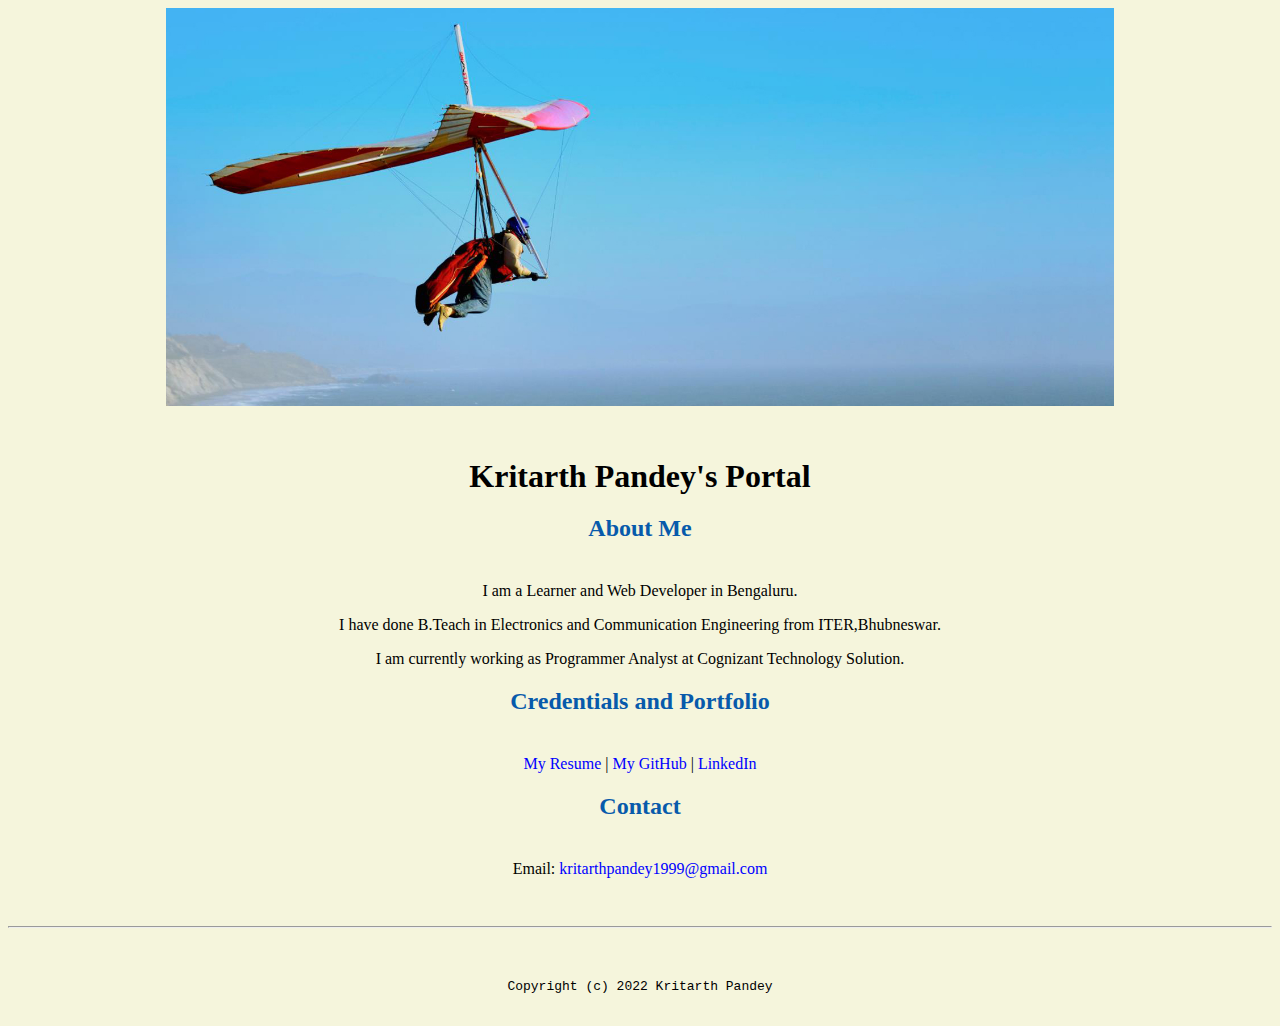
<file: index.html>
<!doctype html>

<!-- this is a comment for human! -->

<html lang="en">

  <header>
    <title>Kritarth Pandey's Portal</title>
    <link rel="stylesheet" href="css/master.css">
    <link rel="FaviconIcon" href="favicon.ico" type="image/x-icon">
    <link rel="shortcut" href="favicon.ico" type="image/x-icon">
    <meta name="viewport" content="width-device-width, initial-scale=1, shrink-to-fit=no">
    <meta name="name" content="Kritarth Pandey's Portal">
    <meta name="robots" content="noindex, nofollow">

  </header>

  <body>
    <img src="images/banner.jpg" width="75%" alt="banner">
    <h1>Kritarth Pandey's Portal</h1>
    <h2>About Me</h2>
    <p>I am a Learner and  Web Developer in Bengaluru.</p>
    <p>I have done B.Teach in Electronics and Communication Engineering from ITER,Bhubneswar.</p>
    <p>I am currently working as Programmer Analyst at Cognizant Technology Solution.</p>
    <h2>Credentials and Portfolio</h2>

    <p><a href="resume.html">My Resume</a> | <a href="https://github.com/kritarth1999">My GitHub</a> | <a href="https://www.linkedin.com/in/kritarth-pandey-b140441b5">LinkedIn</a></p>
    <h2>Contact</h2>

  <p>Email: <a href="mailto:kritarthpandey1999@gmail.com">kritarthpandey1999@gmail.com</a></p>

  </body>

  <footer>
    <hr>
    <code>Copyright (c) 2022 Kritarth Pandey</code>

  </footer>

</html>
</file>
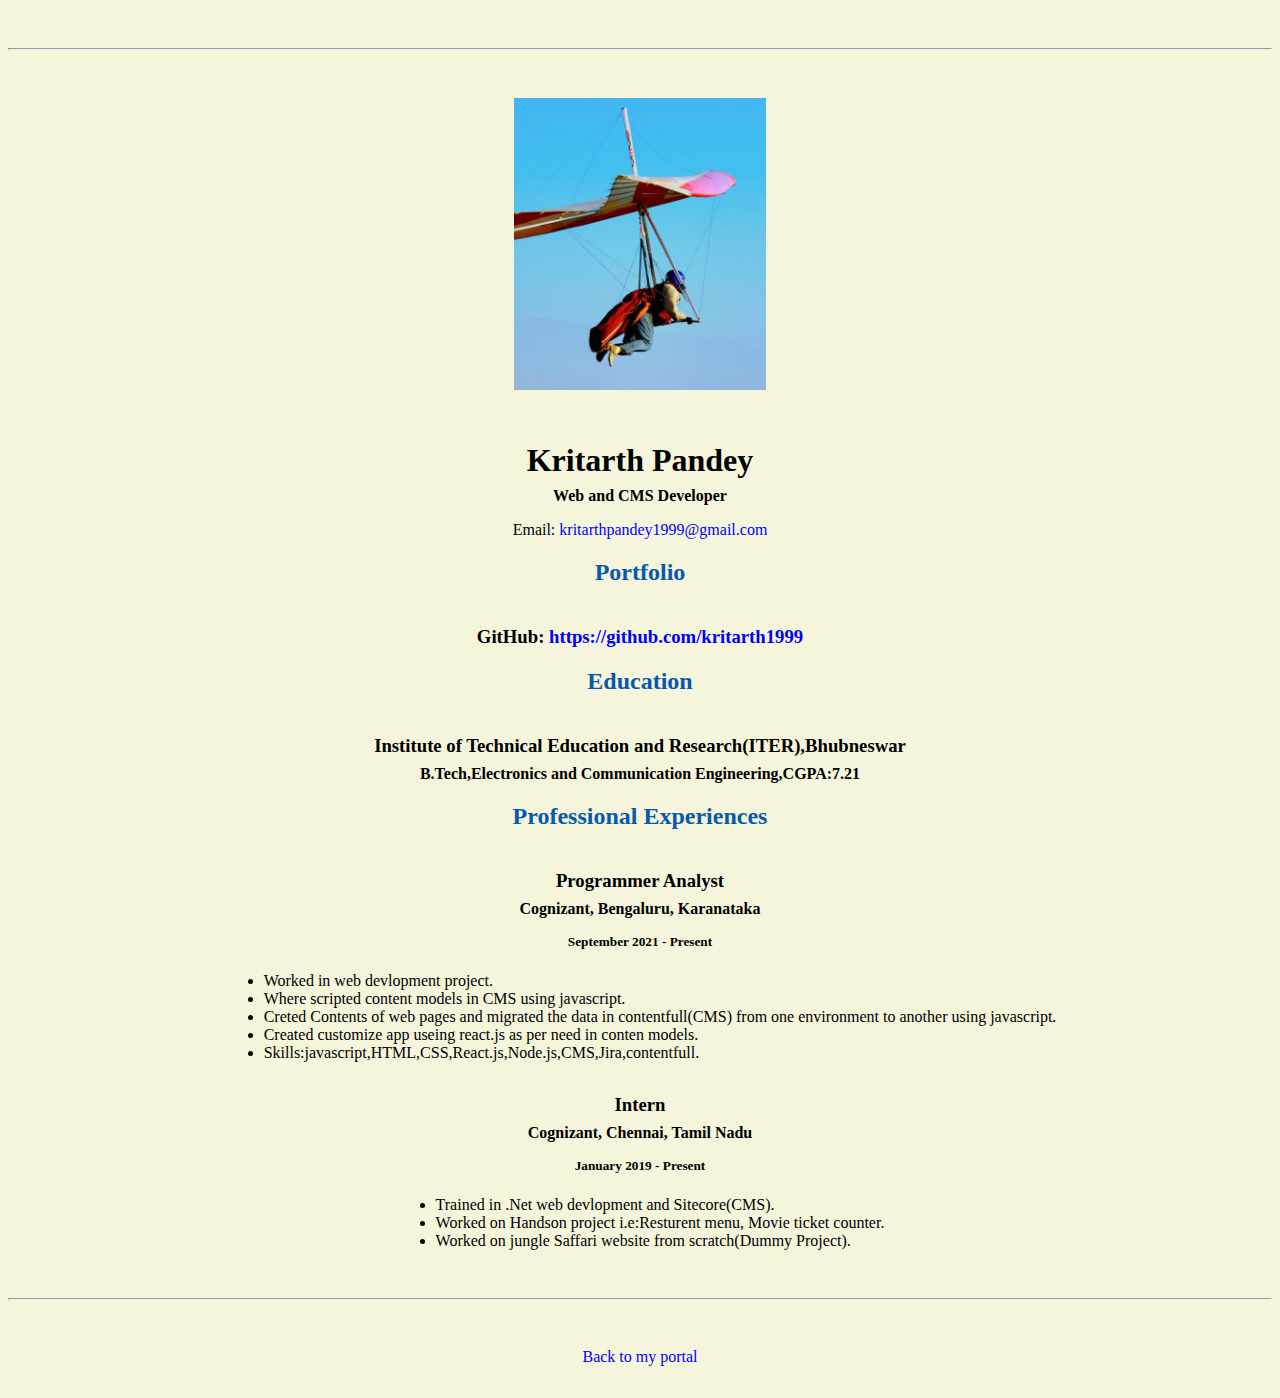
<file: resume.html>
<!doctype html>

<!-- this is a comment for human! -->

<html lang="en">

  <header>
    <title>Kritarth Pandey's Resume</title>
      <link rel="stylesheet" href="css/master.css">
      <link rel="FaviconIcon" href="favicon.ico" type="image/x-icon">
      <link rel="shortcut" href="favicon.ico" type="image/x-icon">
      <meta name="viewport" content="width-device-width, initial-scale=1, shrink-to-fit=no">
      <meta name="name" content="Kritarth Pandey's Portal">
      <meta name="robots" content="noindex, nofollow">

  </header>

  <body>
    <hr>

    <img src="images/headshot.jpg" alt="Kritarth Pandey's headshot" width="20%">

    <h1>Kritarth Pandey</h1>
    <h4>Web and CMS Developer</h4>

    <p>Email: <a href="mailto:kritarthpandey1999@gmail.com" target="_blank">kritarthpandey1999@gmail.com</a></p>
    <!-- don't post physical address, personal phone number or other personal information on the web! -->

    <h2>Portfolio</h2>
      <h3>GitHub: <a href="https://github.com/kritarth1999" target="_blank">https://github.com/kritarth1999</a></h3>

    <h2>Education</h2>

    <h3>Institute of Technical Education and Research(ITER),Bhubneswar</h3>
    <h4>B.Tech,Electronics and Communication Engineering,CGPA:7.21</h4>

    <h2>Professional Experiences</h2>

    <h3>Programmer Analyst</h3>
    <h4>Cognizant, Bengaluru, Karanataka</h4>
    <h5>September 2021 - Present</h5>
      <ul>
        <li>Worked in web devlopment project.</li>
        <li>Where scripted content models in CMS using javascript.</li>
        <li>Creted Contents of web pages and migrated the data in contentfull(CMS) from one environment to another using javascript.</li>
        <li>Created customize app useing react.js as per need in conten models.</li>
        <li>Skills:javascript,HTML,CSS,React.js,Node.js,CMS,Jira,contentfull.</li>
      </ul>

    <h3>Intern</h3>
    <h4>Cognizant, Chennai, Tamil Nadu</h4>
    <h5>January 2019 - Present</h5>
      <ul>
        <li>Trained in .Net web devlopment and Sitecore(CMS).</li>
        <li>Worked on Handson project i.e:Resturent menu, Movie ticket counter.</li>
        <li>Worked on jungle Saffari website from scratch(Dummy Project).</li>
      </ul>
  </body>

  <footer>
  <hr>
  <p><a href="index.html">Back to my portal</a><p>
  </footer>

</html>
</file>
<file: css/master.css>
/* Cascading stylesheet for the website */

/* Text inside these asterisks and slashes are comments for human */

  a {
    color: blue;/* set the text color to blue here */
    text-decoration: none; /* This means we do not want hyperlinks to be underlined */
  }

  a:hover {
    color: red;/* set the text color to red here */
    text-decoration: none; /* This means we do not want hyperlinks to be underlined */
  }

  body {
    background-color: beige;/* set the background color here */
    color: black/* set the text color to black here */
    font-family: Arial, Helvetica, sans-serif;/* set the font here */
    text-align: center;/* set the text alignment here */
   }

  footer {
    margin-top: 2rem;
    margin-bottom: 2rem;
  }

  h1 {
    margin-bottom: 0.5rem;
    margin-top: 3rem;
   }

  h2 {
    color: #075AAB;/* set the text color of to #075AAB here */
    /* set both the bottom margin and top margin to 2.5rem here */
    margin-bottom: 2rem;
    margin-bottom: 2.5rem;
   }

  h3 {
    margin-bottom: 0;
    margin-top: 2rem;
  }

  h4 {
    margin-bottom: 1rem;
    margin-top: 0.5rem;
  }

  h5 {
    margin-top: 0.5rem;
  }

  hr {
    margin-bottom: 3rem;
    margin-top: 3rem;
  }

  /* this controls how the bullet points in the resume page looks */
  ul {
    display: table;
    margin: 0 auto;
    text-align: left;

  }
</file>
